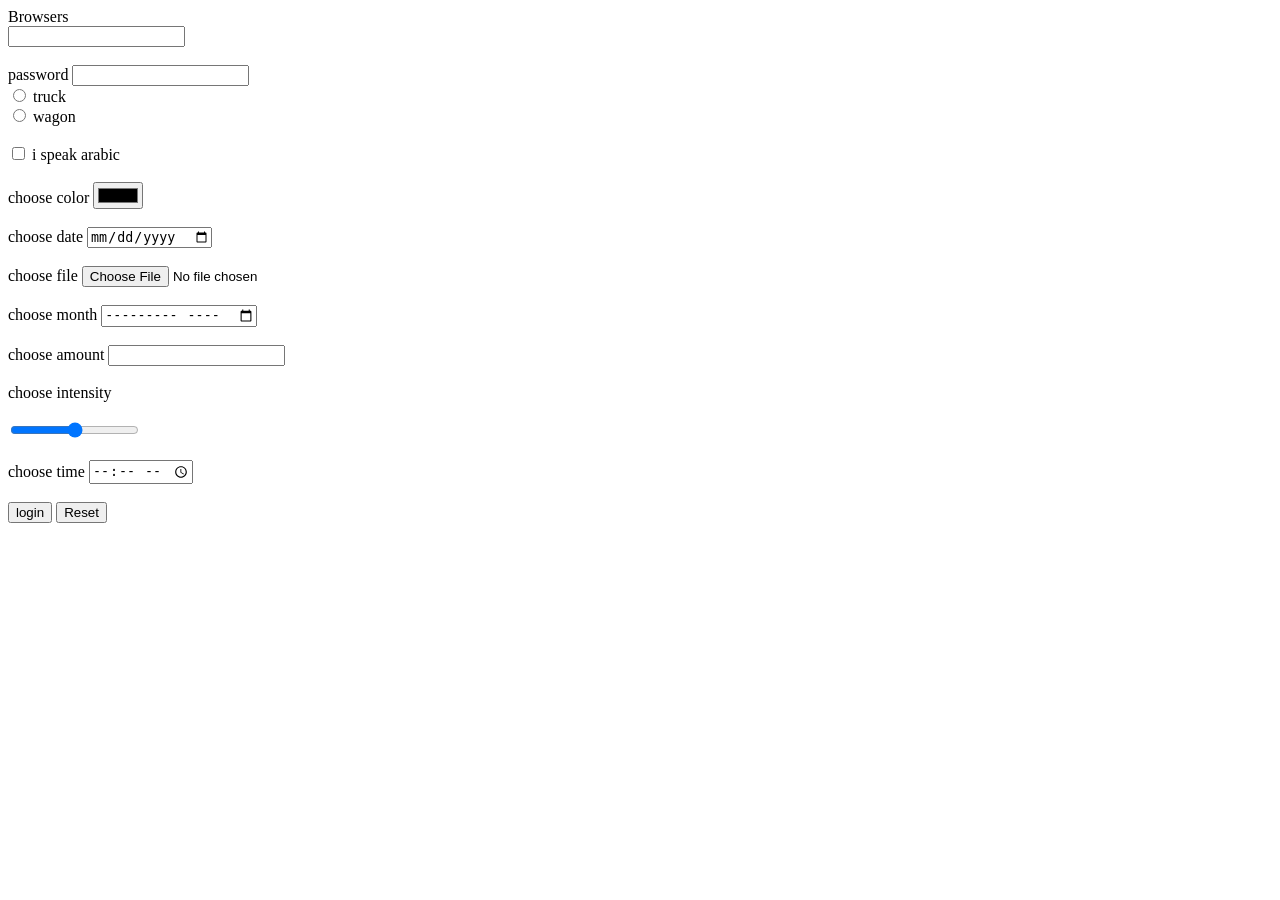
<file: index.html>
<!DOCTYPE html>
<html lang="en">
<head>
    <meta charset="UTF-8">
    <meta name="viewport" content="width=device-width, initial-scale=1.0">
    <title>fOrms</title>
</head>
<body>
    <form>
        <label for="browsers">Browsers</label><br>
        <input type="text" name="browser" list="browser">
        <datalist id="browser">
            <option value="firefox">
            <option value="chrome">
            <option value="safari">
            <option value="edge">
        </datalist><br><br>
        <label for="password">password</label>
        <input type="password" name="password"id="browsers"><br>

        <input type="radio" name="type" value="truck">
        <label>truck</label><br>
        <input type="radio" name="type" value="truck">
        <label>wagon</label><br><br>

        <input type="checkbox" name="arabic" value="arabic">
        <label>i speak arabic</label><br><br> 

        <label for="color">choose color</label>
        <input type="color" name="color" id="color"><br><br>

        <label for="date">choose date</label>
        <input type="date" name="date"id="date"><br><br> 

        <label for="file">choose file</label>
        <input type="file" name="file"id="file"><br><br>
        
        <label for="month">choose month</label>
        <input type="month" name="month" id="month"><br><br>
        
        <label for="number">choose amount</label>
        <input type="number" name="number"id="number"><br><br>
        
        
        <label for="range">choose intensity</label><br><br>
        <input type="range" name="range"id="range" min="1" max="15"><br><br>
        
        <label for="time">choose time</label>
        <input type="time" name="time" id="time"><br><br>

        <input type="submit" name="submit" value="login">
        <input type="reset"> 
    </form>
</body>
</file>
